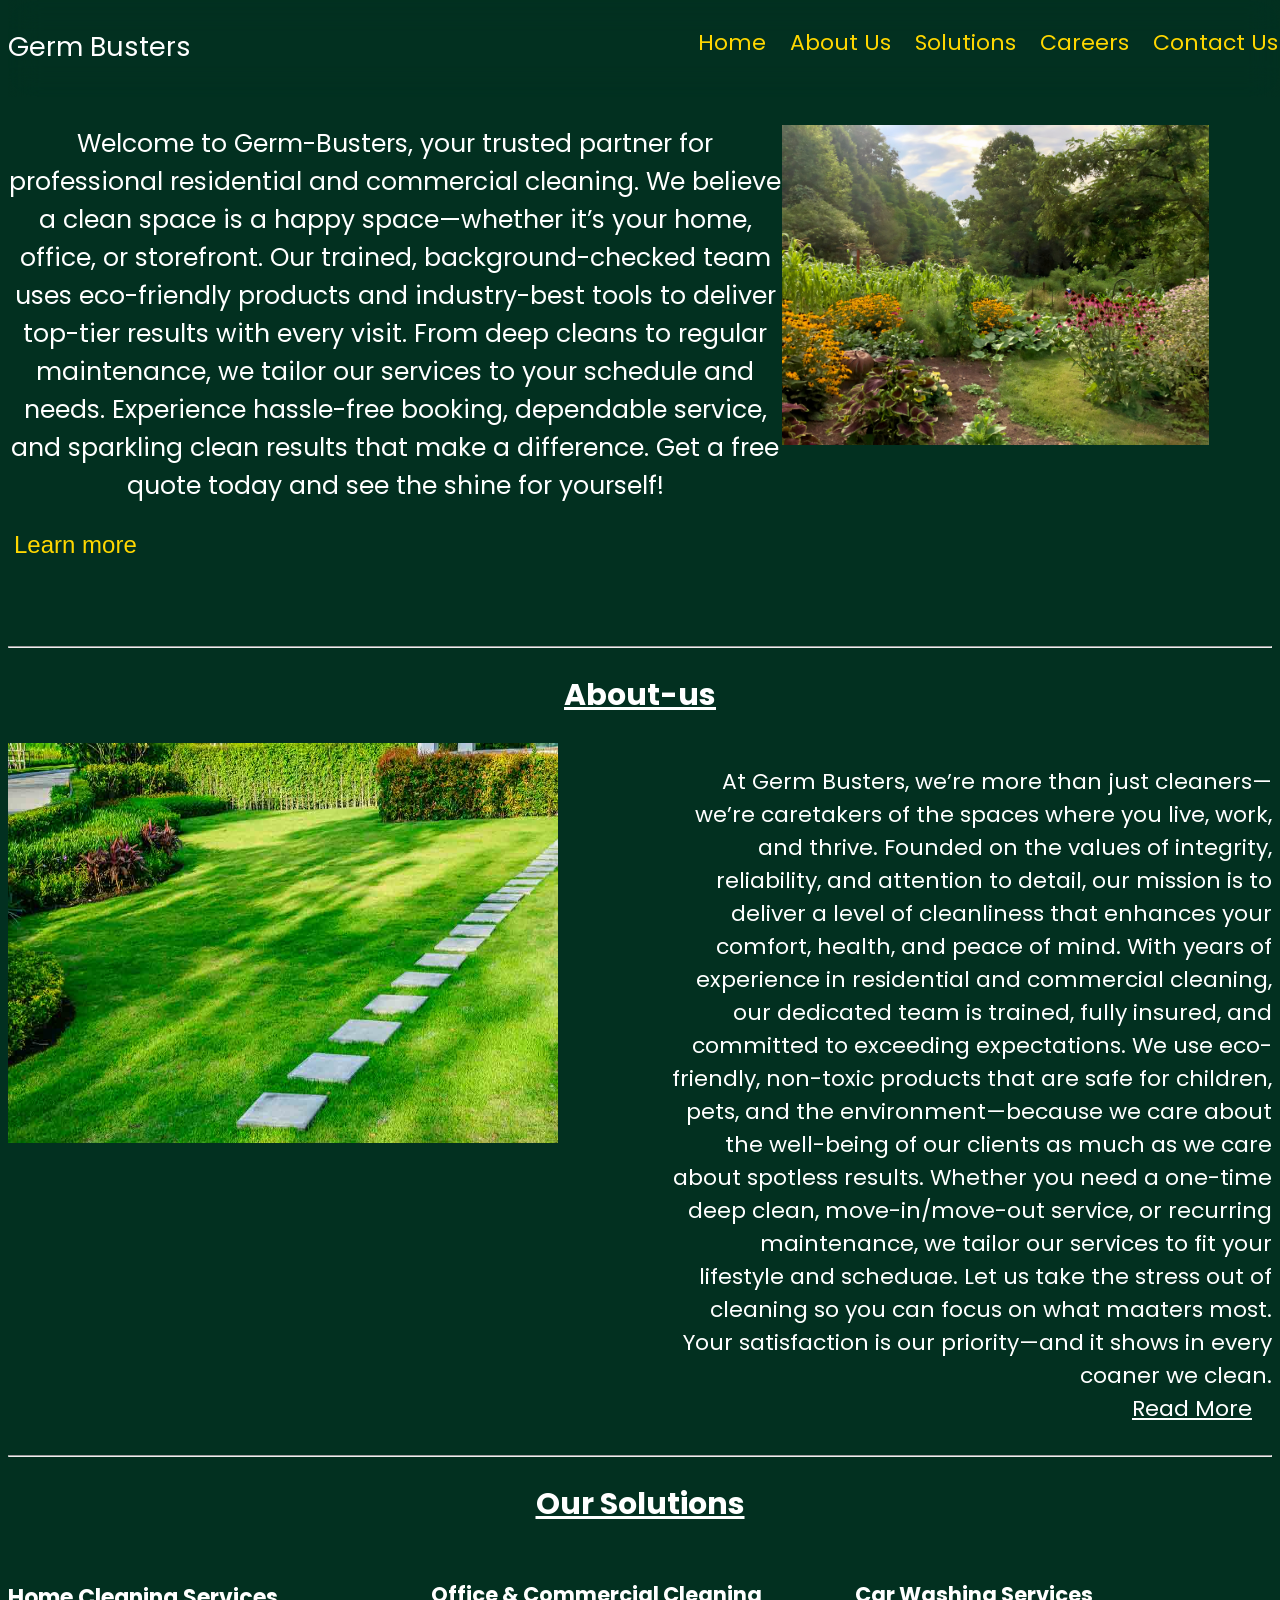
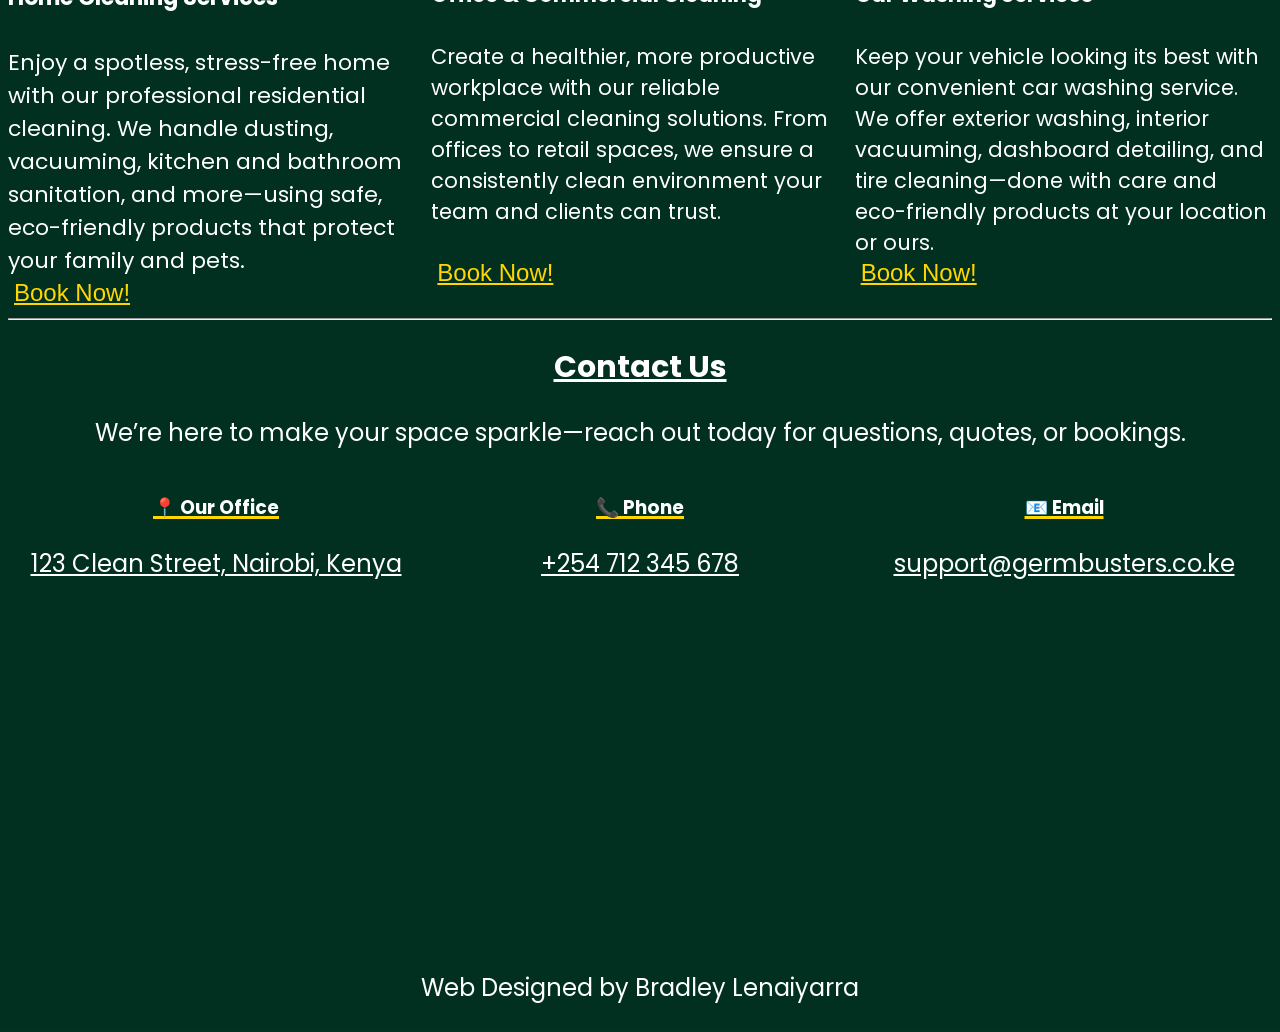
<file: index.html>
<!DOCTYPE html>
<html lang="en">
  <head>
    <meta charset="UTF-8" />
    <meta name="viewport" content="width=device-width, initial-scale=1.0" />
    <title>Germ Busters</title>
    <link rel="stylesheet" href="landing.css" />
  </head>
  <body>
    <!--Header Section-->
    <section id="nav">
      <div class="navigation">
        <p class="logo">Germ Busters</p>
        <nav class="links">
          <ul>
            <li><a href="#">Home</a></li>
            <li><a href="#About-us">About Us</a></li>
            <li><a href="#Solutions">Solutions</a></li>
            <li><a href="careers.html" target="_blank">Careers</a></li>
            <li><a href="#Contact">Contact Us</a></li>
          </ul>
        </nav>
      </div>
    </section>

    <!--Hero Section-->
    <section id="hero">
      <div class="hero">
        <p class="divpara">
          Welcome to Germ-Busters, your trusted partner for professional
          residential and commercial cleaning. We believe a clean space is a
          happy space—whether it’s your home, office, or storefront. Our
          trained, background-checked team uses eco-friendly products and
          industry-best tools to deliver top-tier results with every visit. From
          deep cleans to regular maintenance, we tailor our services to your
          schedule and needs. Experience hassle-free booking, dependable
          service, and sparkling clean results that make a difference. Get a
          free quote today and see the shine for yourself!<img
            src="img_3127-copy.remini-enhanced-enhanced-4096x3072.jpg"
            alt="an image"
            width="500px"
            height="320px"
          />
        </p>
      </div>
      <div class="button">
        <button type="submit">
          <a href="#About-us">Learn more</a>
        </button>
      </div>
    </section>
    <br /><br /><br />
    <hr />
    <section id="About-us">
      <h1>About-us</h1>
      <div class="abtdiv">
        <p>
          At Germ Busters, we’re more than just cleaners—we’re caretakers of the
          spaces where you live, work, and thrive. Founded on the values of
          integrity, reliability, and attention to detail, our mission is to
          deliver a level of cleanliness that enhances your comfort, health, and
          peace of mind. With years of experience in residential and commercial
          cleaning, our dedicated team is trained, fully insured, and committed
          to exceeding expectations. We use eco-friendly, non-toxic products
          that are safe for children, pets, and the environment—because we care
          about the well-being of our clients as much as we care about spotless
          results. Whether you need a one-time deep clean, move-in/move-out
          service, or recurring maintenance, we tailor our services to fit your
          lifestyle and scheduae. Let us take the stress out of cleaning so you
          can focus on what maaters most. Your satisfaction is our priority—and
          it shows in every coaner we clean. <br /><a href="founders.html"
            >Read More</a
          >
        </p>
        <img src="log in.jpg" alt="image" width="550px" height="400px" />
      </div>
      <hr />
    </section>
    <section id="Solutions">
      <h1>Our Solutions</h1>
      <div class="parent">
        <div class="div1">
          <h4>Home Cleaning Services</h4>
          Enjoy a spotless, stress-free home with our professional residential
          cleaning. We handle dusting, vacuuming, kitchen and bathroom
          sanitation, and more—using safe, eco-friendly products that protect
          your family and pets.
          <br />
          <button type="submit" class="buttonclass">
            <a href="registration.html" target="_blank">Book Now!</a>
          </button>
        </div>
        <div class="div2">
          <h4>Office & Commercial Cleaning</h4>
          Create a healthier, more productive workplace with our reliable
          commercial cleaning solutions. From offices to retail spaces, we
          ensure a consistently clean environment your team and clients can
          trust.
          <br /><br />
          <button type="submit" class="buttonclass">
            <a href="registration.html" target="_blank">Book Now!</a>
          </button>
        </div>
        <div class="div3">
          <h4>Car Washing Services</h4>
          Keep your vehicle looking its best with our convenient car washing
          service. We offer exterior washing, interior vacuuming, dashboard
          detailing, and tire cleaning—done with care and eco-friendly products
          at your location or ours.
          <br />

          <button type="submit" class="buttonclass">
            <a href="registration.html" target="_blank">Book Now!</a>
          </button>
        </div>
      </div>
    </section>
    <hr />
    <section id="Contact">
      <h1>Contact Us</h1>
      <p>
        We’re here to make your space sparkle—reach out today for questions,
        quotes, or bookings.
      </p>
      <div class="contact">
        <div class="Pin">
          <h3>📍 Our Office</h3>
          <p><a href="#">123 Clean Street, Nairobi, Kenya</a></p>
        </div>
        <div class="Phone">
          <h3>📞 Phone</h3>
          <p><a href="#">+254 712 345 678</a></p>
        </div>
        <div class="Email">
          <h3>📧 Email</h3>
          <p><a href="#">support@germbusters.co.ke</a></p>
        </div>
      </div>
      <iframe
        src="https://www.google.com/maps/embed?pb=!1m18!1m12!1m3!1d6708.440637495!2d36.79048752453456!3d-1.2540637840756026!2m3!1f0!2f0!3f0!3m2!1i1024!2i768!4f13.1!3m3!1m2!1s0x182f177177da7fcb%3A0xbc410a94920d2f36!2sWestside%20Towers!5e0!3m2!1sen!2ske!4v1746987956036!5m2!1sen!2ske"
        width="1230px"
        height="300"
        style="border: 0"
        allowfullscreen=""
        loading="lazy"
        referrerpolicy="no-referrer-when-downgrade"
      ></iframe>
    </section>
    <footer>
      <p class="footer">Web Designed by Bradley Lenaiyarra</p>
    </footer>
  </body>
</html>
</file>
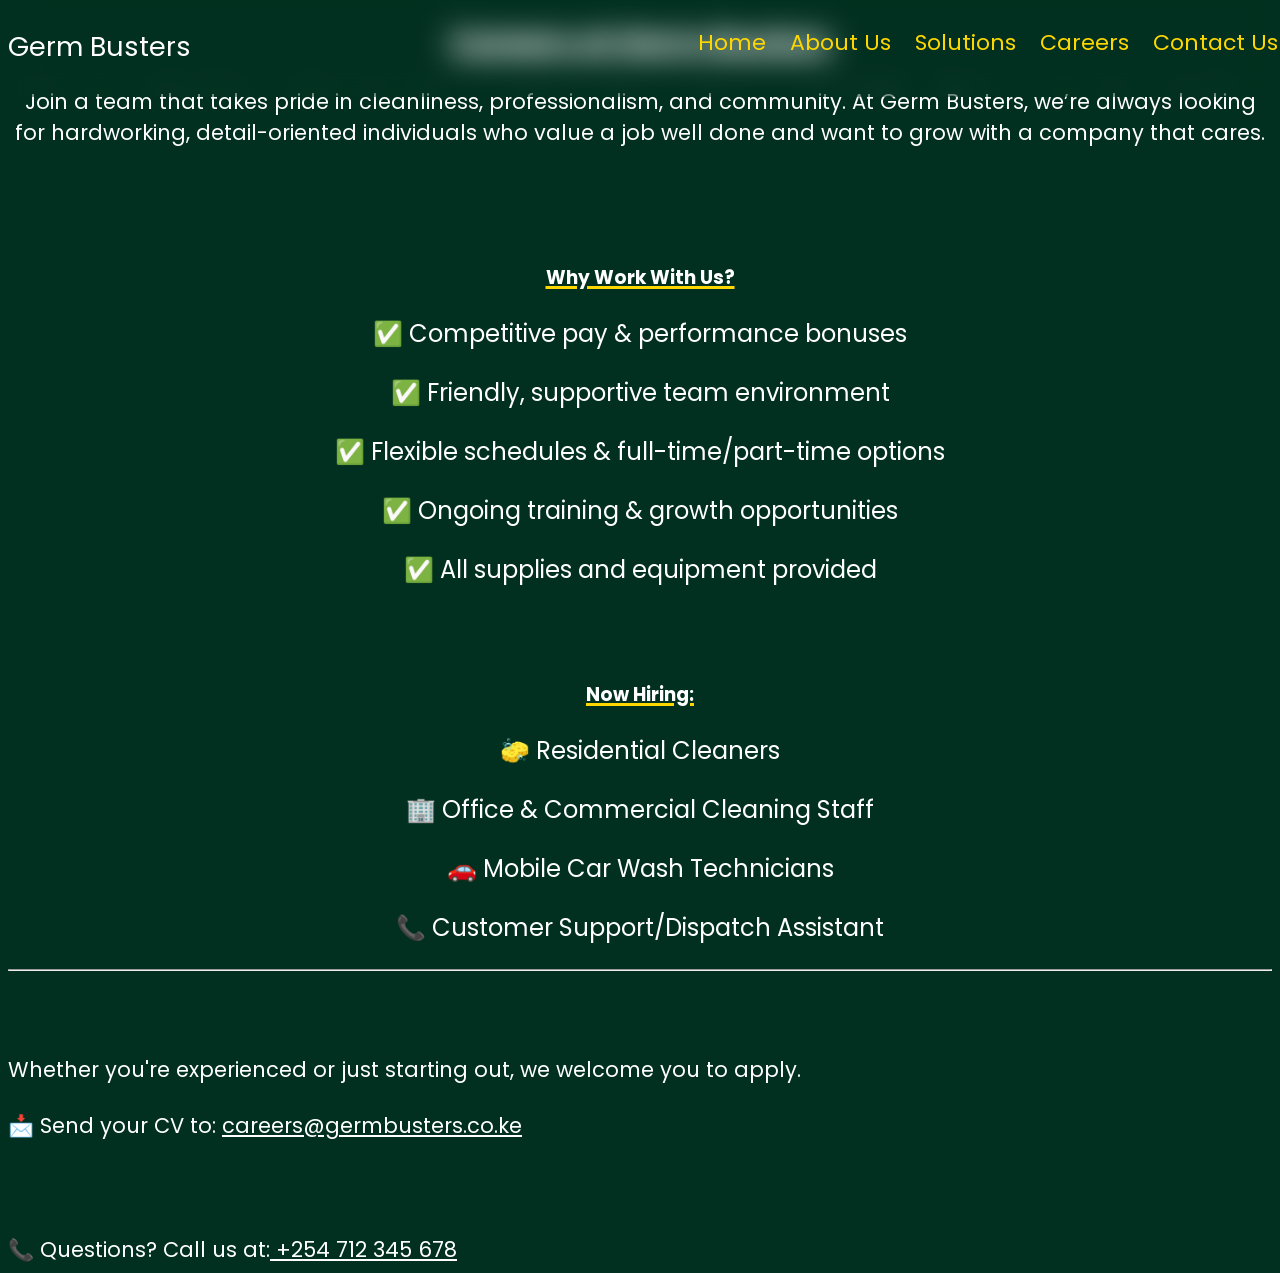
<file: careers.html>
<!DOCTYPE html>
<html lang="en">
  <head>
    <meta charset="UTF-8" />
    <meta name="viewport" content="width=device-width, initial-scale=1.0" />
    <title>Document</title>
    <link rel="stylesheet" href="landing.css" />
  </head>
  <body>
    <header>
      <section id="nav">
        <div class="navigation">
          <p class="logo">Germ Busters</p>
          <nav class="links">
            <ul>
              <li><a href="index.html">Home</a></li>
              <li><a href="index.html">About Us</a></li>
              <li><a href="index.html">Solutions</a></li>
              <li><a href="careers.html" target="_blank">Careers</a></li>
              <li><a href="index.html">Contact Us</a></li>
            </ul>
          </nav>
        </div>
      </section>
    </header>
    <h1>Careers at Germ Busters</h1>
    <p class="careerspara">
      Join a team that takes pride in cleanliness, professionalism, and
      community. At Germ Busters, we’re always looking for hardworking,
      detail-oriented individuals who value a job well done and want to grow
      with a company that cares.
    </p>
    <br /><br /><br />
    <h3>Why Work With Us?</h3>
    <p>✅ Competitive pay & performance bonuses</p>
    <p>✅ Friendly, supportive team environment</p>
    <p>✅ Flexible schedules & full-time/part-time options</p>
    <p>✅ Ongoing training & growth opportunities</p>
    <p>✅ All supplies and equipment provided</p>
    <br /><br />
    <h3>Now Hiring:</h3>
    <p>🧽 Residential Cleaners</p>
    <p>🏢 Office & Commercial Cleaning Staff</p>
    <p>🚗 Mobile Car Wash Technicians</p>
    <p>📞 Customer Support/Dispatch Assistant</p>
    <hr />
    <br /><br /><br />
    <aside>
      Whether you're experienced or just starting out, we welcome you to apply.
    </aside>
    <br />
    <span
      >📩 Send your CV to: <a href="#">careers@germbusters.co.ke</a>
      <br /><br /><br /><br />
      📞 Questions? Call us at:<a href="#"> +254 712 345 678</a></span
    >
  </body>
</html>
</file>
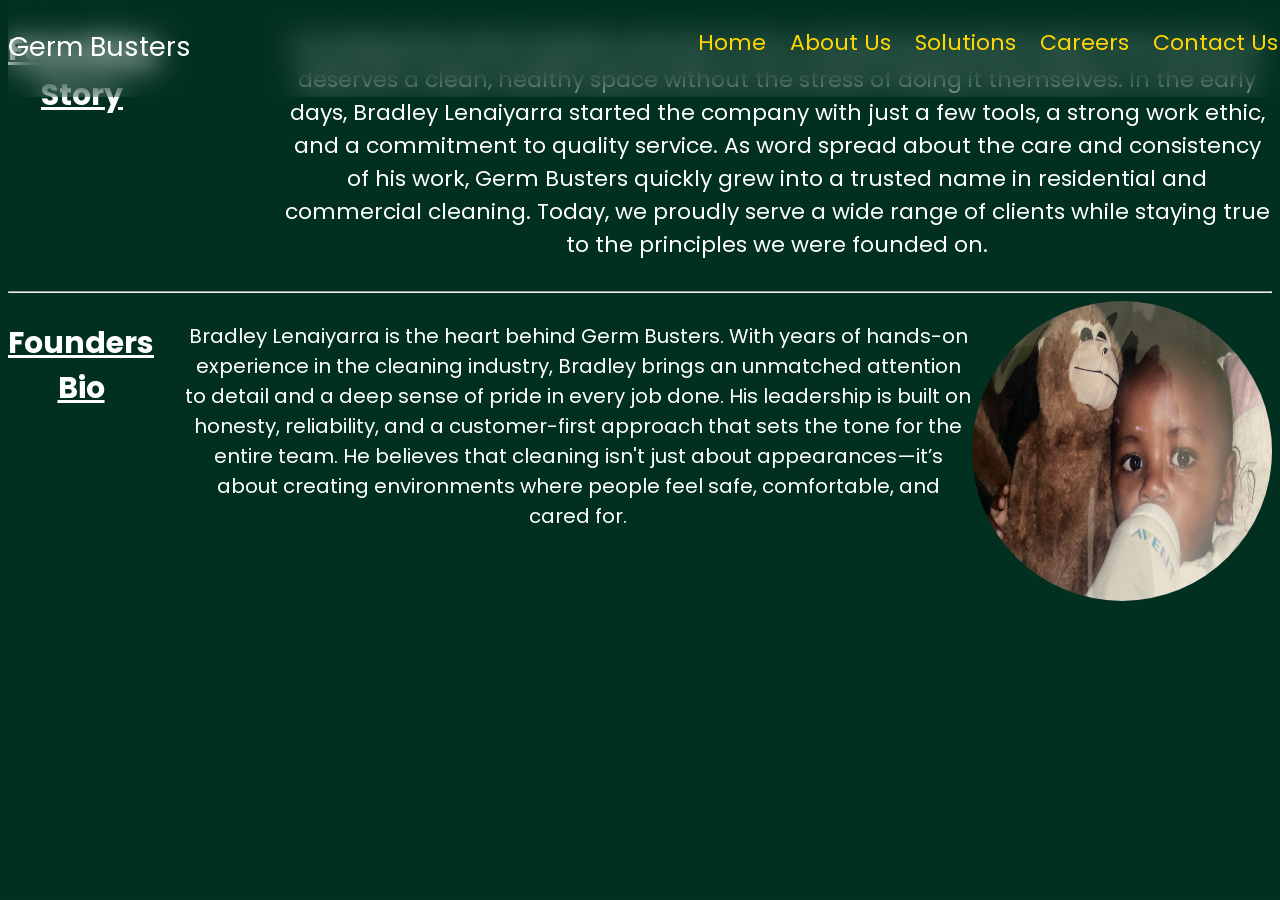
<file: founders.html>
<!DOCTYPE html>
<html lang="en">
  <head>
    <meta charset="UTF-8" />
    <meta name="viewport" content="width=device-width, initial-scale=1.0" />
    <link href="landing.css" rel="stylesheet" />
  </head>
  <body>
    <header>
      <section id="nav">
        <div class="navigation">
          <p class="logo">Germ Busters</p>
          <nav class="links">
            <ul>
              <li><a href="index.html">Home</a></li>
              <li><a href="index.html">About Us</a></li>
              <li><a href="index.html">Solutions</a></li>
              <li><a href="careers.html" target="_blank">Careers</a></li>
              <li><a href="index.html">Contact Us</a></li>
            </ul>
          </nav>
        </div>
      </section>
    </header>
    <div class="mission">
      <h1>Founding Story</h1>
      <p>
        Founding Story Germ Busters was born from a simple yet powerful idea:
        that everyone deserves a clean, healthy space without the stress of
        doing it themselves. In the early days, Bradley Lenaiyarra started the
        company with just a few tools, a strong work ethic, and a commitment to
        quality service. As word spread about the care and consistency of his
        work, Germ Busters quickly grew into a trusted name in residential and
        commercial cleaning. Today, we proudly serve a wide range of clients
        while staying true to the principles we were founded on.
      </p>
    </div>
    <hr />
    <div class="founderbio">
      <h1>Founders Bio</h1>
      <p>
        Bradley Lenaiyarra is the heart behind Germ Busters. With years of
        hands-on experience in the cleaning industry, Bradley brings an
        unmatched attention to detail and a deep sense of pride in every job
        done. His leadership is built on honesty, reliability, and a
        customer-first approach that sets the tone for the entire team. He
        believes that cleaning isn't just about appearances—it’s about creating
        environments where people feel safe, comfortable, and cared for.
      </p>
      <img
        src="Screenshot 2025-05-11 204609.png"
        width="300px"
        height="300px"
      />
    </div>
  </body>
</html>
</file>
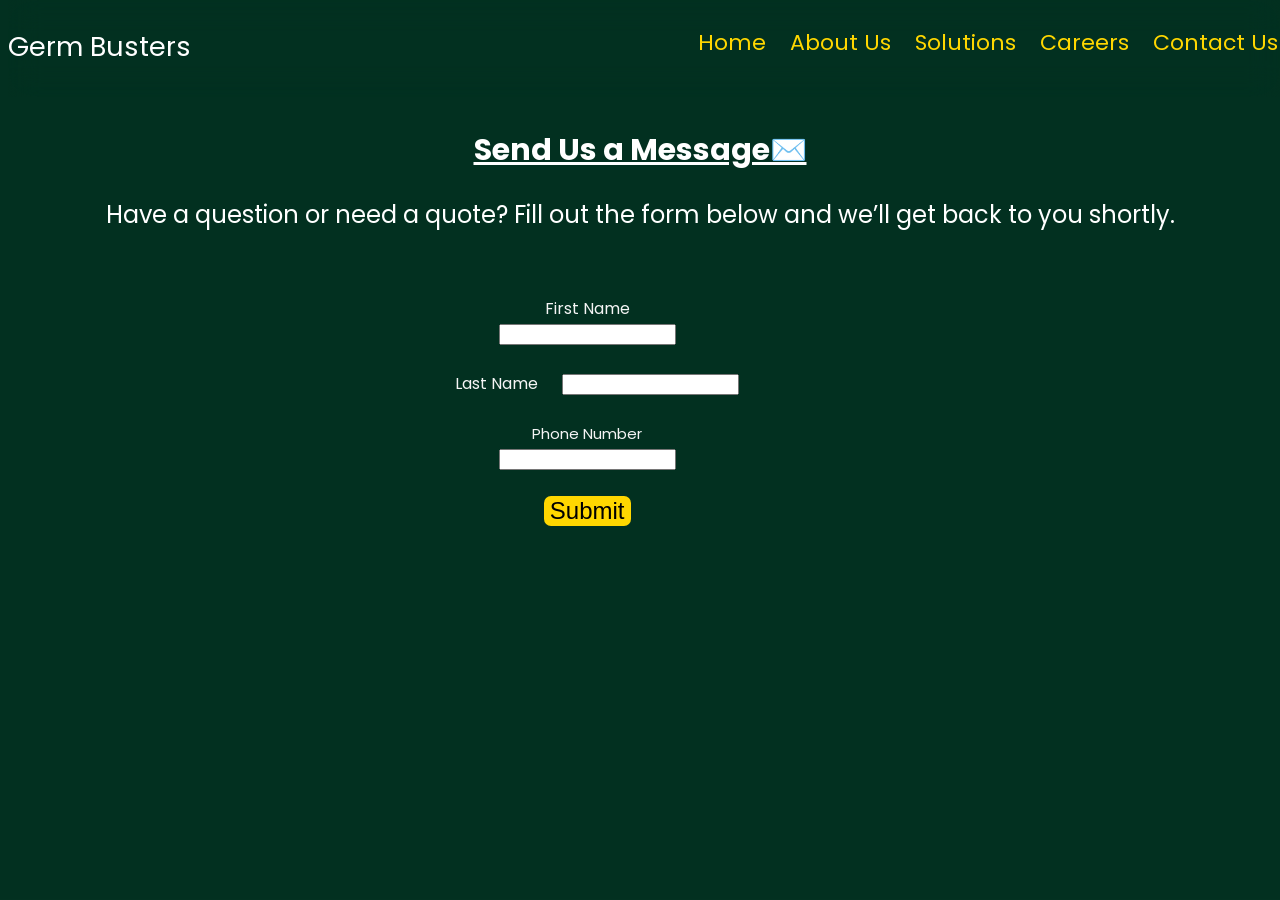
<file: registration.html>
<!DOCTYPE html>
<html lang="en">
  <head>
    <meta charset="UTF-8" />
    <meta name="viewport" content="width=device-width, initial-scale=1.0" />
    <title>Document</title>
    <link rel="stylesheet" href="landing.css" />
  </head>
  <body>
    <header>
      <section id="nav">
        <div class="navigation">
          <p class="logo">Germ Busters</p>
          <nav class="links">
            <ul>
              <li><a href="index.html">Home</a></li>
              <li><a href="index.html">About Us</a></li>
              <li><a href="index.html">Solutions</a></li>
              <li><a href="careers.html" target="_blank">Careers</a></li>
              <li><a href="index.html">Contact Us</a></li>
            </ul>
          </nav>
        </div>
      </section>
    </header>
    <br /><br /><br /><br />
    <h1>Send Us a Message✉️</h1>
    <p>
      Have a question or need a quote? Fill out the form below and we’ll get
      back to you shortly.
    </p>
    <div class="form">
      <form class="form1" action="/action_page.php">
        <label class="l1">First Name</label>
        <input type="text" name="text" required />

        <br />
        <br />
        <label class="l2">Last Name</label>
        <input type="text" name="text" required />
        <br />
        <br />
        <label class="l3">Phone Number</label>
        <input type="number" name="text" required />
        <br />
        <br />

        <button class="submit" type="submit">Submit</button>
      </form>
    </div>
  </body>
</html>
</file>
<file: landing.css>
@import url("https://fonts.googleapis.com/css2?family=Poppins&display=swap");
html {
  font-family: "Poppins", sans-serif;
  font-weight: 400;
  font-style: normal;
  min-width: 100%;
  min-height: 100%;
  background-image: url(dark-green-color-solid-background-1920x1080.png);
  background-repeat: no-repeat;
  background-size: cover;
  scroll-behavior: smooth;
}
.navigation {
  display: flex;
  justify-content: space-between;
  top: 0;
  min-width: 100%;
  position: fixed;
  top: 0;
  backdrop-filter: blur(15px);
}
.logo {
  color: white;
  top: 300px;
  font-size: 27px;
  cursor: pointer;
}
.logo::after {
  content: "";
  width: 0;
  background-color: gold;
  display: block;
  height: 3px;
  transition: width 1s ease;
}
.logo:hover::after {
  width: 100%;
}

.links li {
  color: white;
  display: inline-block;
  padding: 10px;
}

.links a {
  color: gold;
  font-size: 22px;
  text-decoration: none;
}
.links a::after {
  content: "";
  width: 0;
  background-color: gold;
  display: block;
  height: 3px;
  transition: width 1s ease;
}
.links a:hover::after {
  width: 100%;
}
.divpara {
  color: white;
  display: flex;
  padding-top: 100px;
  padding-right: 5%;
  font-size: 25px;
}

button {
  background-color: transparent;
  font-size: 24px;
  border: none;
  text-decoration: none;
}
.button a {
  color: gold;

  text-decoration: none;
  padding-bottom: 100px;
}
.button a::after {
  content: "";
  width: 0;
  background-color: gold;
  display: block;
  height: 3px;
  transition: width 1s ease;
}
.button a:hover::after {
  width: 100%;
}
h1 {
  color: white;
  text-align: center;
  font-size: 30px;
  text-decoration: underline;
  transition: all 1s ease;
}
h1:hover {
  font-size: 32px;
  transition: all 1s ease;
}

.abtdiv {
  display: flex;
  flex-direction: row-reverse;
  color: white;
}
.abtdiv p {
  text-align: right;
  padding-left: 9%;
  font-size: 22px;
}
.abtdiv a {
  color: white;
  padding-right: 20px;
}
.abtdiv img {
  transition: 1s ease;
}
.abtdiv img:hover {
  transform: scale(1.05);
}
.mission {
  display: flex;
  justify-content: space-between;
}
.mission p {
  color: white;
  font-size: 22px;
  padding-left: 10%;
}
.founderbio {
  display: flex;
  justify-content: space-evenly;
  flex-direction: row;
}
.founderbio p {
  color: white;
  font-size: 20px;
  padding-left: 30px;
}
.founderbio img {
  border-radius: 100%;
}
.parent {
  display: grid;
  grid-template-columns: repeat(3, 1fr);
  grid-template-rows: repeat(4, 1fr);
  gap: 6px;
}

.div1 {
  grid-row: span 4 / span 4;
  color: white;
  font-size: 22px;
  transition: all 1s ease;
}
.div1:hover {
  transform: scale(1.04);
  transition: 1s ease;
}

.div2 {
  grid-row: span 4 / span 4;
  color: white;
  font-size: 21px;
  transition: all 1s ease;
}
.div2:hover {
  transform: scale(1.04);
  transition: 1s ease;
}

.div3 {
  grid-row: span 4 / span 4;
  color: white;
  font-size: 21px;
  transition: all 1s ease;
}
.div3:hover {
  transform: scale(1.04);
  transition: 1s ease;
}

h4::after {
  content: "";
  background-color: gold;
  width: 0;
  height: 3px;
  display: block;
  transition: width 1s ease;
}
h4:hover::after {
  width: 68%;
}
.buttonclass a {
  color: gold;
  padding-top: 40px;
}

.contact {
  display: grid;
  grid-template-columns: repeat(6, 1fr);
  grid-template-rows: repeat(5, 1fr);
  gap: 8px;
}

.Pin {
  grid-column: span 2 / span 2;
  grid-row: span 4 / span 4;
}

.Phone {
  grid-column: span 2 / span 2;
  grid-row: span 4 / span 4;
  grid-column-start: 3;
}

.Email {
  grid-column: span 2 / span 2;
  grid-row: span 4 / span 4;
  grid-column-start: 5;
}

p {
  color: white;
  text-align: center;
  font-size: 24px;
}
.div2 a {
  color: gold;
}
.careerspara {
  color: white;
  font-size: 21px;
}
h3 {
  color: white;
  text-decoration: underline gold 3px;
  text-align: center;
}
aside {
  color: white;
  font-size: 21px;
}
span {
  color: white;
  font-size: 21px;
}
span a {
  color: white;
}
.form {
  padding-left: 300px;
  padding-top: 40px;
  text-align: center;

  height: 200px;
  width: 50%;
  border-radius: 10px;
}
label {
  padding: 20px;
  color: whitesmoke;
}
.form1 {
  padding-right: 200px;
  padding-left: 20%;
  gap: 20px;
}
.l3 {
  font-size: 15px;
  padding-right: 20px;
}
.submit {
  background-color: gold;
  border-radius: 7px;
}
.submit a {
  color: black;
  font-weight: bold;
}
.footer {
  justify-items: center;
  align-self: center;
  transition: 1s ease;
}
.footer:hover {
  transform: scale(1.1);
}
.footer::after {
  content: "";
  background-color: gold;
  width: 0;
  height: 3px;
  display: block;
  transition: width 1s ease;
}
.footer:hover::after {
  width: 60%;
}
.Pin {
  transition: all 1s ease;
}
.Pin a {
  color: white;
  transition: all 1s ease;
}
.Pin:hover {
  transform: scale(1.09);
}
.Phone {
  transition: all 1s ease;
}
.Phone:hover {
  transform: scale(1.09);
}
.Phone a {
  color: white;
  transition: all 1s ease;
}
.Email {
  transition: all 1s ease;
}
.Email:hover {
  transform: scale(1.09);
}
.Email a {
  color: white;
  transition: all 1s ease;
}
</file>
